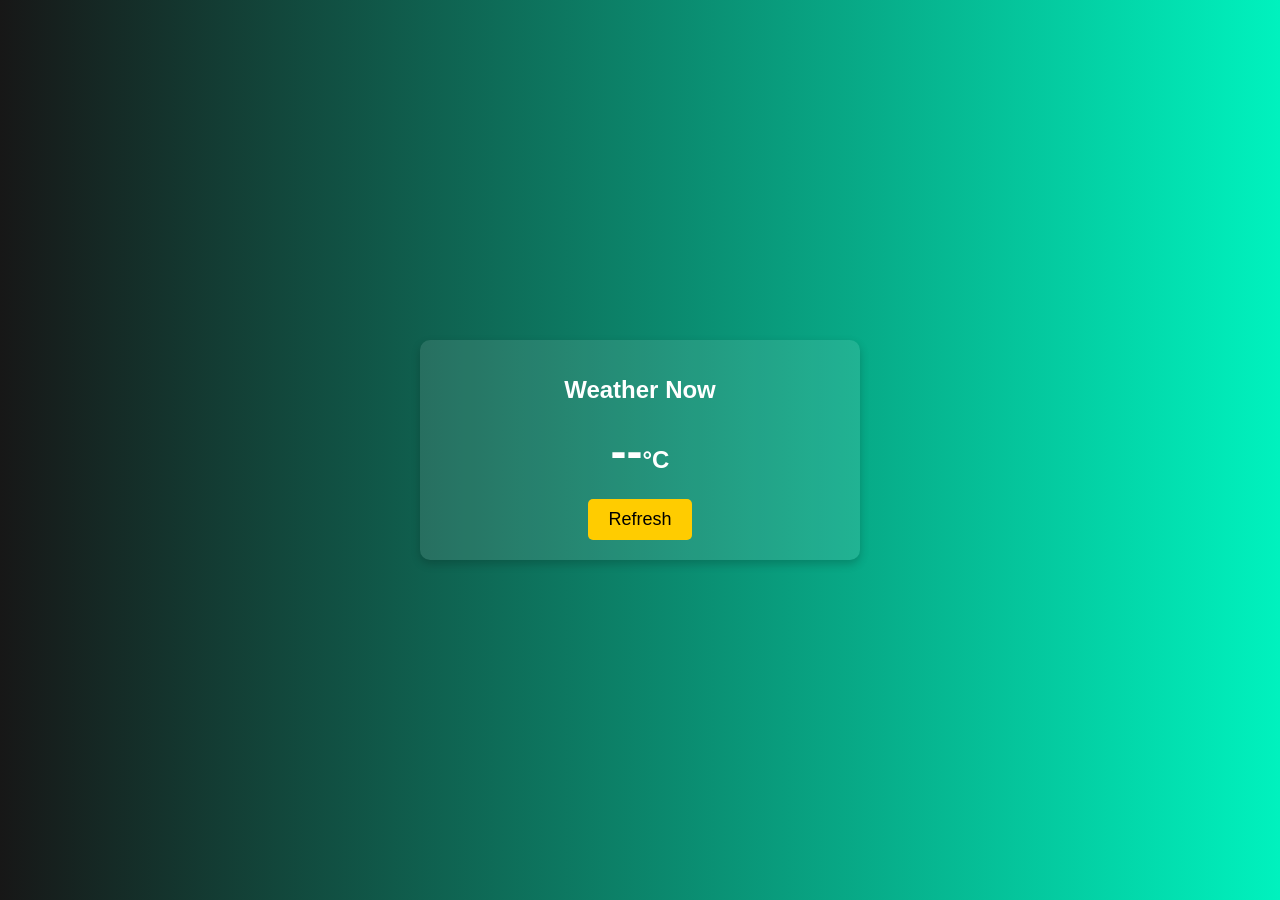
<file: Chapter05/SimpleAppServer/webapps/SMP-FLD/index.html>
<!DOCTYPE html>
<html lang="pt">
<head>
    <meta charset="UTF-8">
    <meta name="viewport" content="width=device-width, initial-scale=1.0">
    <title>Weather Forecast</title>
    <link rel="stylesheet" href="styles.css">
</head>
<body>
    <div class="container">
        <h1>Weather Now</h1>
        <div class="temperature">
            <span id="temp-value">--</span><span class="unit">°C</span>
        </div>
        <button onclick="fetchTemperature()">Refresh</button>
    </div>
    <script src="script.js"></script>
</body>
</html>
</file>
<file: Chapter05/SimpleAppServer/webapps/SMP-FLD/styles.css>
body {
    font-family: Arial, sans-serif;
    display: flex;
    justify-content: center;
    align-items: center;
    height: 100vh;
    margin: 0;
    background: linear-gradient(to right, #171717, #00f2BE);
    color: white;
    text-align: center;
}

.container {
    background: rgba(255, 255, 255, 0.1);
    padding: 20px;
    border-radius: 10px;
    box-shadow: 0px 4px 10px rgba(0, 0, 0, 0.2);
    width: 90%;
    max-width: 400px;
}

h1 {
    margin-bottom: 10px;
    font-size: 24px;
}

.temperature {
    font-size: 48px;
    font-weight: bold;
    margin: 20px 0;
}

.unit {
    font-size: 24px;
}

button {
    padding: 10px 20px;
    border: none;
    background-color: #ffcc00;
    color: black;
    font-size: 18px;
    border-radius: 5px;
    cursor: pointer;
}

button:hover {
    background-color: #ffaa00;
}
</file>
